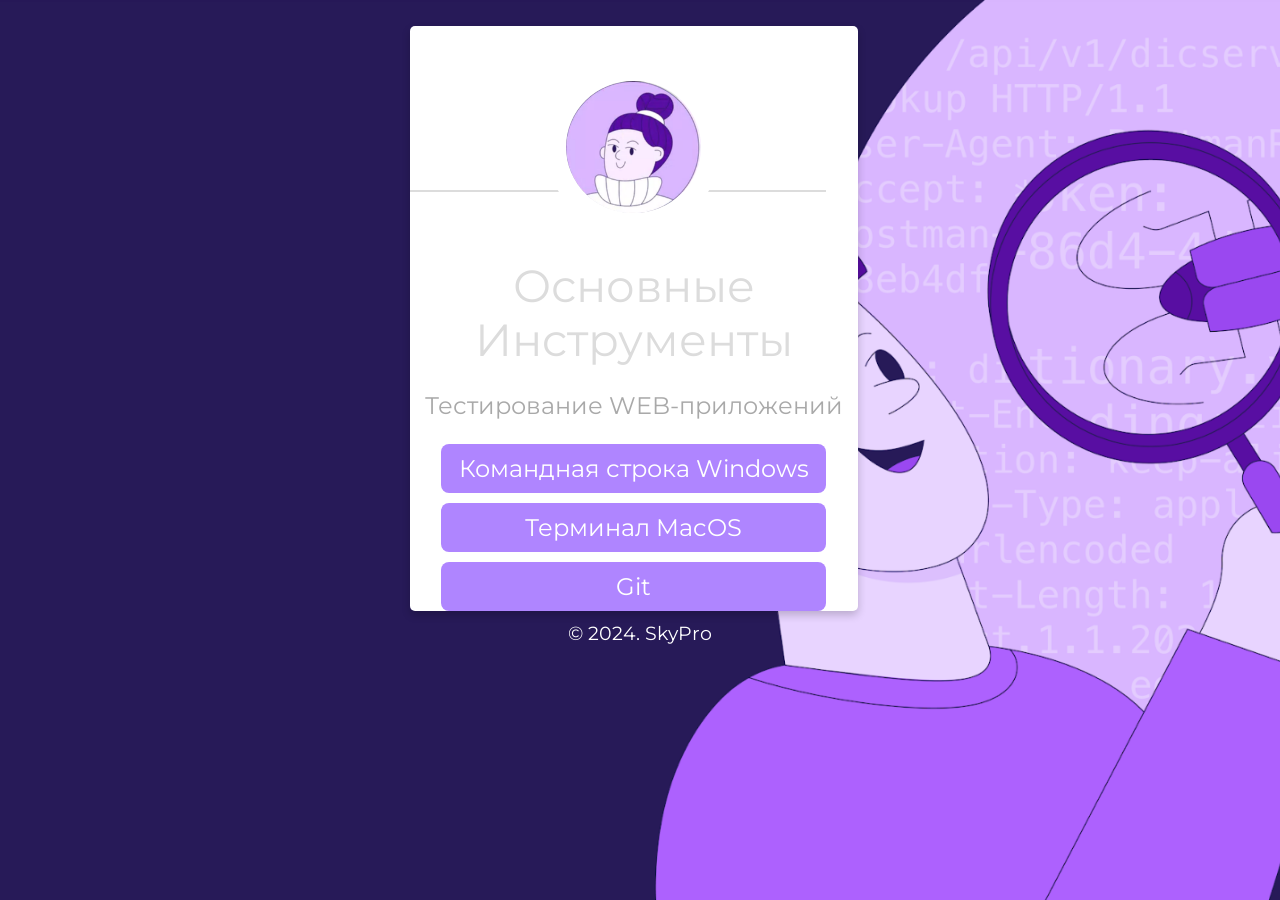
<file: index.html>
<!DOCTYPE html>
<html lang="ru">
   <head>
      <meta charset="utf-8">
      <meta name="viewport" content="width=device-width, initial-scale=1">
      <title>Portal for QA</title>
      <link rel="shortcut icon" href="img/fav.ico" type="image/x-icon">
      <link rel="stylesheet" type="text/css" href="css/style.css">
      <link rel="stylesheet" type="text/css" href="css/font-awesome.css">
      <link href="https://fonts.googleapis.com/css?family=Montserrat:700" rel="stylesheet">
   </head>
   <body>
      <!--Card-->
      <div class="card animated fadeIn">
         <div class="avatar-container">
            <img class="center animated rollIn" src="img/ava.png" alt="avatar">
         </div>
         <hr>
         <div class="name">
            Основные Инcтрументы
         </div>
         <p class="subtitle">Тестирование WEB-приложений</p>
         <p class="location">
            <a href="html/cmd.html">Командная строка Windows</a>
         </p>
         <p class="location">
            <a href="html/mac.html">Терминал MacOS</a>
         </p>
          <p class="location">
            <a href="html/git.html">Git</a>
         </p>
      </div>
      <!--footer-->
      <footer class="animated fadeIn">
         &copy; 2024. SkyPro
      </footer>
   </body>
</html>
</file>
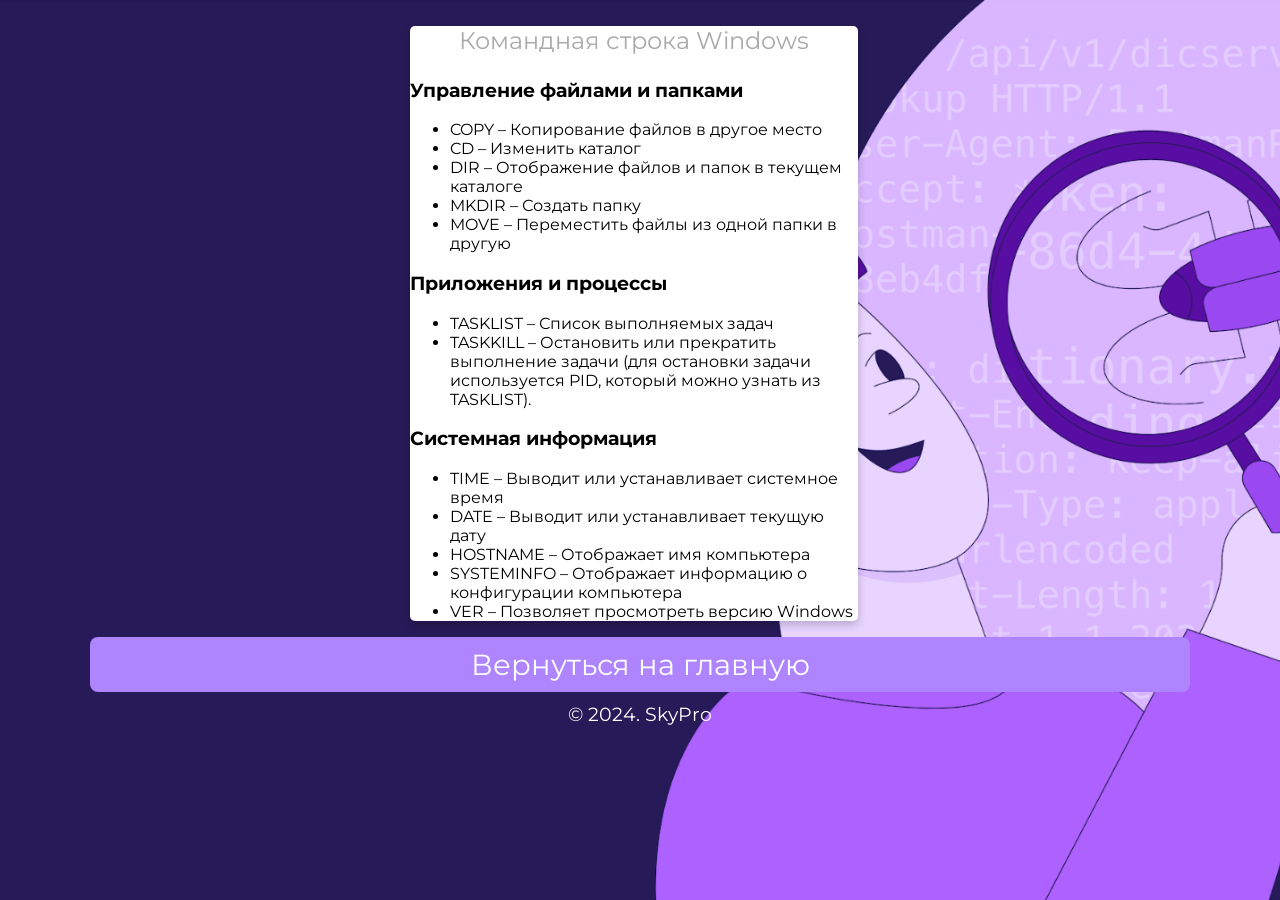
<file: html/cmd.html>
<!DOCTYPE html>
<html lang="ru">
   <head>
      <meta charset="utf-8">
      <meta name="viewport" content="width=device-width, initial-scale=1">
      <title>Portal for QA</title>
      <link rel="shortcut icon" href="../img/fav.ico" type="image/x-icon">
      <link rel="stylesheet" type="text/css" href="../css/style.css">
      <link rel="stylesheet" type="text/css" href="../css/font-awesome.css"> 
      <link href="https://fonts.googleapis.com/css?family=Montserrat:700" rel="stylesheet">
      </head>
   <body>
      <!--Card-->
      <div class="card animated fadeIn">
         <p class="subtitle">Командная строка Windows</p>
         <h3 id="rt-0">Управление файлами и папками</h3>
         <ul>
            <li>COPY – Копирование файлов в другое место</li>
            <li>CD – Изменить каталог</li>
            <li>DIR – Отображение файлов и папок в текущем каталоге</li>
            <li>MKDIR – Создать папку</li>
            <li>MOVE – Переместить файлы из одной папки в другую</li>
         </ul>
         <h3 id="rt-1">Приложения и процессы</h3>
         <ul>
            <li>TASKLIST – Список выполняемых задач</li>
            <li>TASKKILL – Остановить или прекратить выполнение задачи (для остановки задачи используется PID, который можно узнать из TASKLIST).</li>
         </ul>
         <h3 id="rt-2">Системная информация</h3>
         <ul>
            <li>TIME – Выводит или устанавливает системное время</li>
            <li>DATE – Выводит или устанавливает текущую дату</li>
            <li>HOSTNAME – Отображает имя компьютера</li>
            <li>SYSTEMINFO – Отображает информацию о конфигурации компьютера</li>
            <li>VER – Позволяет просмотреть версию Windows</li>
         </ul>
      </div>
      <!--footer-->
      <footer class="animated fadeIn">
         <p class="location" style="text-align: center">
          <a href="../index.html">Вернуться на главную</a>
         </p>
         &copy; 2024. SkyPro
      </footer>
   </body>
</html>
</file>
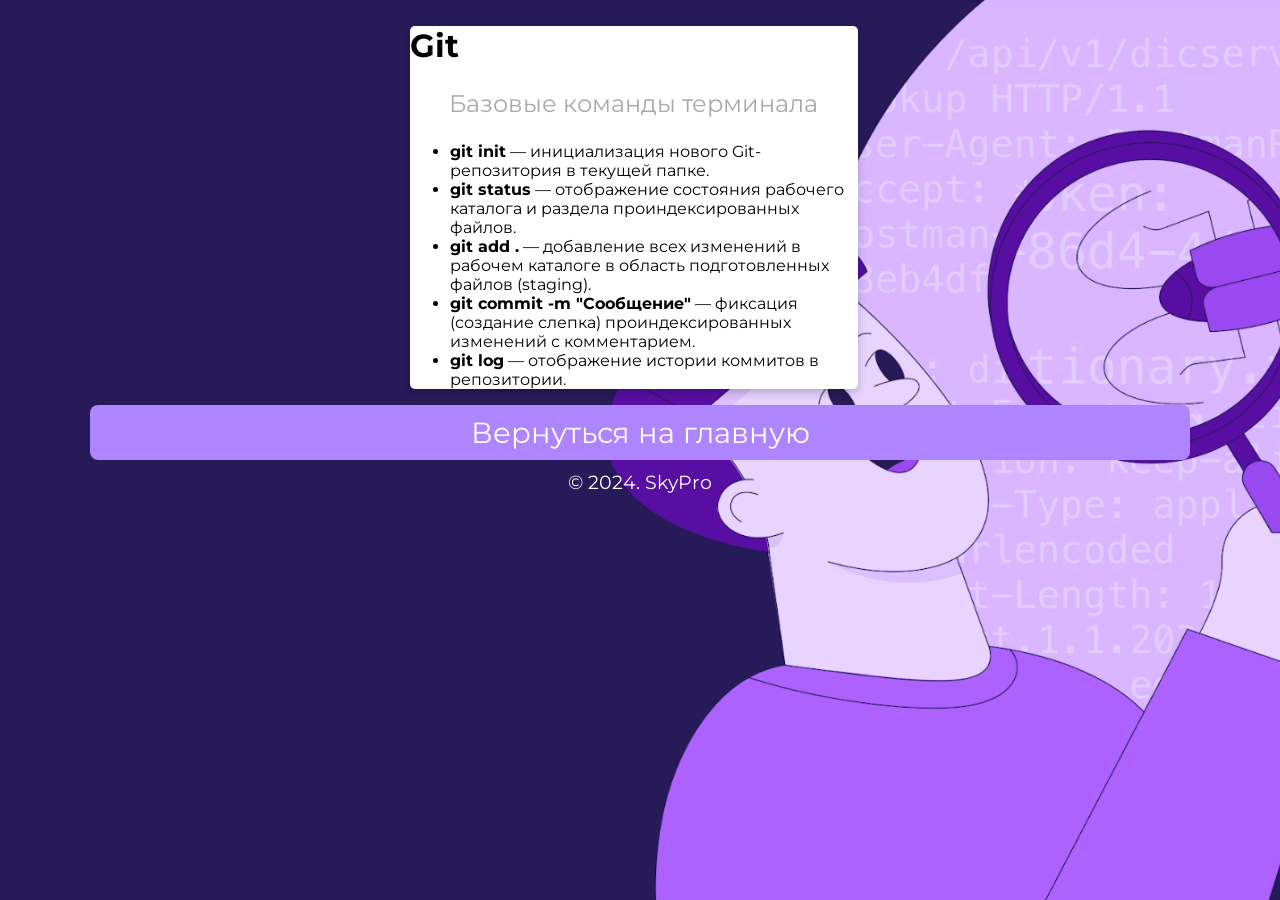
<file: html/git.html>
<!DOCTYPE html>
<html lang="ru">
<head>
    <meta charset="utf-8">
    <meta name="viewport" content="width=device-width, initial-scale=1">
    <title>Git - всему голова!</title>
    <link rel="shortcut icon" href="../img/fav.ico" type="image/x-icon">
    <link rel="stylesheet" type="text/css" href="../css/style.css">
    <link rel="stylesheet" type="text/css" href="../css/font-awesome.css">
    <link href="https://fonts.googleapis.com/css?family=Montserrat:700" rel="stylesheet">
</head>
<body>
    <!--Card-->
    <div class="card">
        <h1>Git</h1>
        <p class="subtitle">Базовые команды терминала</p>
        <ul>
            <li><strong>git init</strong> — инициализация нового Git-репозитория в текущей папке.</li>
            <li><strong>git status</strong> — отображение состояния рабочего каталога и раздела проиндексированных файлов.</li>
            <li><strong>git add .</strong> — добавление всех изменений в рабочем каталоге в область подготовленных файлов (staging).</li>
            <li><strong>git commit -m "Сообщение"</strong> — фиксация (создание слепка) проиндексированных изменений с комментарием.</li>
            <li><strong>git log</strong> — отображение истории коммитов в репозитории.</li>
        </ul>
    </div>
    <!--footer-->
    <footer class="animated fadeIn">
        <p class="location" style="text-align: center">
            <a href="index.html">Вернуться на главную</a>
        </p>
        &copy; 2024. SkyPro
    </footer>
</body>
</html>
</file>
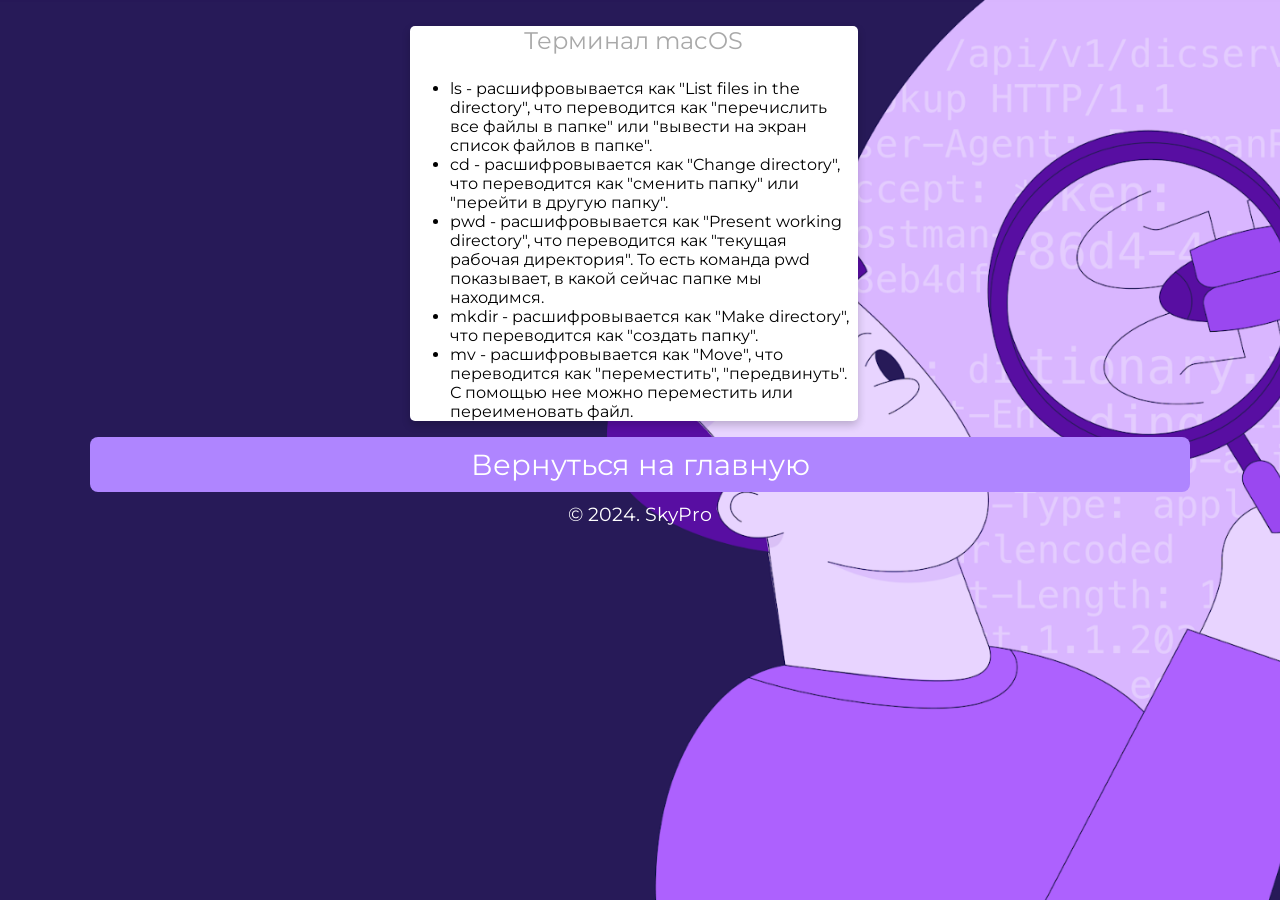
<file: html/mac.html>
<!DOCTYPE html>
<html lang="ru">
   <head>
      <meta charset="utf-8">
      <meta name="viewport" content="width=device-width, initial-scale=1">
      <title>Терминал MacOS</title>
      <link rel="shortcut icon" href="../img/fav.ico" type="image/x-icon">
      <link rel="stylesheet" type="text/css" href="../css/style.css">
      <link rel="stylesheet" type="text/css" href="../css/font-awesome.css">
      <link href="https://fonts.googleapis.com/css?family=Montserrat:700" rel="stylesheet">
   </head>
   <body>
      <!--Card-->
      <div class="card animated fadeIn">
         <p class="subtitle">Терминал macOS</p>
         <ul>
            <li>ls - расшифровывается как "List files in the directory", что переводится как "перечислить все файлы в папке" или "вывести на экран список файлов в папке".</li>
            <li>cd - расшифровывается как "Change directory", что переводится как "сменить папку" или "перейти в другую папку".</li>
            <li>pwd - расшифровывается как "Present working directory", что переводится как "текущая рабочая директория". То есть команда pwd показывает, в какой сейчас папке мы находимся. </li>
            <li>mkdir - расшифровывается как "Make directory", что переводится как "создать папку".</li>
            <li>mv - расшифровывается как "Move", что переводится как "переместить", "передвинуть". С помощью нее можно переместить или переименовать файл.</li>
         </ul>
      </div>
      <!--footer-->
      <footer class="animated fadeIn">
         <p class="location" style="text-align: center">
            <a href="../index.html">Вернуться на главную</a>
         </p>
         &copy; 2024. SkyPro
      </footer>
   </body>
</html>
</file>
<file: css/style.css>
* {
	font-family: 'Montserrat', sans-serif;
}

.avatar-container {
	text-align: center;
}
.name, .subtitle, .location {
	text-align: center;
}
.location {
	margin: 10px 0;
}

body {
	width: 100%;
	margin: 0px;
	background-image: url(../img/bg.jpg);
	background-repeat: no-repeat;
	background-size: cover;
	background-position: center;
	background-attachment: fixed;
}

.icons>a {
	text-decoration: none;
	color: darkgray;
}

.location>a {
	text-decoration: none;
	color: white;
}

.location:hover {
	box-shadow: 0 8px 16px 0 rgba(0, 0, 0, 0.2);
}


/*---------- Responsive Grid ---------------*/

@media screen and (min-width: 1001px) {
	.card {
		margin-left: 32%;
		margin-top: 2%;
		padding: 0px;
		background-color: white;
		box-shadow: 0 4px 8px 0 rgba(0, 0, 0, 0.2);
		transition: 0.3s;
		width: 35%;
		border-radius: 5px;
	}
	.card:hover {
		box-shadow: 0 8px 16px 0 rgba(0, 0, 0, 1);
	}
	img {
		border: 20px solid white;
		border-radius: 50%;
		margin-top: 8%;
		margin-bottom: -15% !important;
		width: 30%;
	}
	.name {
		font-size: 2.8em;
		color: gainsboro;
		margin-top: 15%;
		margin-bottom: auto;
		text-transform: capitalize;
	}
	hr {
		width: 93%;
		height: 2px;
		background-color: gainsboro;
		border: 0;
		margin: 20px 0;
	}
	.subtitle {
		font-size: 1.5em;
		color: darkgray;
	}
	.icons {
		font-size: 18px;
		color: darkgray;
		margin-bottom: 40px;
	}
	.location {
		color: white;
		font-size: 1.5em;
		display: block;
		background-color: rgba(175,133,255,1);
		padding: 10px;
		margin-left: 7%;
		margin-right: 7%;
		border-radius: 8px;
	}
}

@media (min-width: 100px) and (max-width: 728px) and (orientation:portrait) {
	body {
		background: url(../img/bg.jpg) fixed center/cover no-repeat;
		overflow-x: hidden;
	}
	hr {
		width: 93%;
		height: 2px;
		background-color: gainsboro;
		border: 0px;
		margin: 20px 0;
	}
	.card {
		margin: 10% 2% 0;
		background-color: white;
		box-shadow: 0 4px 8px 0 rgba(0, 0, 0, 0.2);
		transition: 0.3s;
		width: 95%;
		border-radius: 5px;
	}
	.card:hover {
		box-shadow: 0 8px 16px 0 rgba(0, 0, 0, 1);
	}
	img {
		border: 15px solid white;
		margin-bottom: -20% !important;
		border-radius: 50%;
		width: 33%;
	}
	.name {
		padding: 0 4px;
		font-size: 2.5em;
		color: gainsboro;
		margin-top: 16%;
		margin-bottom: auto;
		text-transform: capitalize;
	}
	.subtitle {
		font-size: 1.2em;
		color: darkgray;
	}
	.icons {
		font-size: 11px;
		color: darkgray;
		margin-bottom: 40px;
	}
	.location {
		color: white;
		font-size: 0.8em;
		display: block;
		background-color: rgba(175,133,255,1);
		padding: 10px;
		margin: 0 7px;
		border-radius: 8px;
	}
}

@media (min-width: 100px) and (max-width: 728px) and (orientation:landscape) {
	body {
		background: url(../img/bg.jpg) fixed center/cover no-repeat;
		overflow-x: hidden;
	}
	hr {
		width: 93%;
		height: 2px;
		background-color: gainsboro;
		border: 0px;
		margin: 20px 0;
	}
	.card {
		margin: 6% 9% 0 9%;
		background-color: white;
		box-shadow: 0 4px 8px 0 rgba(0, 0, 0, 0.2);
		transition: 0.3s;
		width: 80%;
		border-radius: 5px;
	}
	.card:hover {
		box-shadow: 0 8px 16px 0 rgba(0, 0, 0, 1);
	}
	img {
		border: 15px solid white;
		margin-bottom: -15% !important;
		border-radius: 50%;
		width: 25%;
	}
	.name {
		padding: 0 4px;
		font-size: 2.8em;
		color: gainsboro;
		margin-top: 16%;
		margin-bottom: auto;
		text-transform: capitalize;
	}
	.subtitle {
		font-size: 1.9em;
		color: darkgray;
	}
	.icons {
		font-size: 18px;
		color: darkgray;
		margin-bottom: 40px;
	}
	.location {
		color: white;
		font-size: 1.5em;
		display: block;
		background-color: rgba(175,133,255,1);
		padding: 10px;
		margin: 0 7px;
		border-radius: 8px;
	}
}

@media only screen and (min-width: 728px) and (max-width: 1000px) {
	body {
		background: url(../img/bg.jpg) fixed center/cover no-repeat;
		overflow-x: hidden;
	}
	hr {
		width: 93%;
		height: 2px;
		background-color: gainsboro;
		border: 0px;
		margin: 20px 0;
	}
	.card {
		margin: 4% auto 0;
		background-color: white;
		box-shadow: 0 4px 8px 0 rgba(0, 0, 0, 0.2);
		transition: 0.3s;
		width: 75%;
		border-radius: 5px;
	}
	.card:hover {
		box-shadow: 0 8px 16px 0 rgba(0, 0, 0, 1);
	}
	img {
		border: 15px solid white;
		margin-bottom: -18% !important;
		border-radius: 50%;
		width: 30%;
	}
	.name {
		font-size: 2.5em;
		color: gainsboro;
		margin-top: 16%;
		margin-bottom: auto;
		text-transform: capitalize;
	}
	.subtitle {
		font-size: 2em;
		color: darkgray;
	}
	.icons {
		font-size: 15px;
		color: darkgray;
		margin-bottom: 40px;
	}
	.location {
		color: white;
		font-size: 1.8em;
		display: block;
		background-color: rgba(175,133,255,1);
		padding: 10px;
		margin: 0 7%;
		border-radius: 8px;
	}
}


/*---------- Responsive Grid Ends ---------------*/
footer {
	text-align: center;
	color: white;
	font-size: 1.2em;
}
</file>
